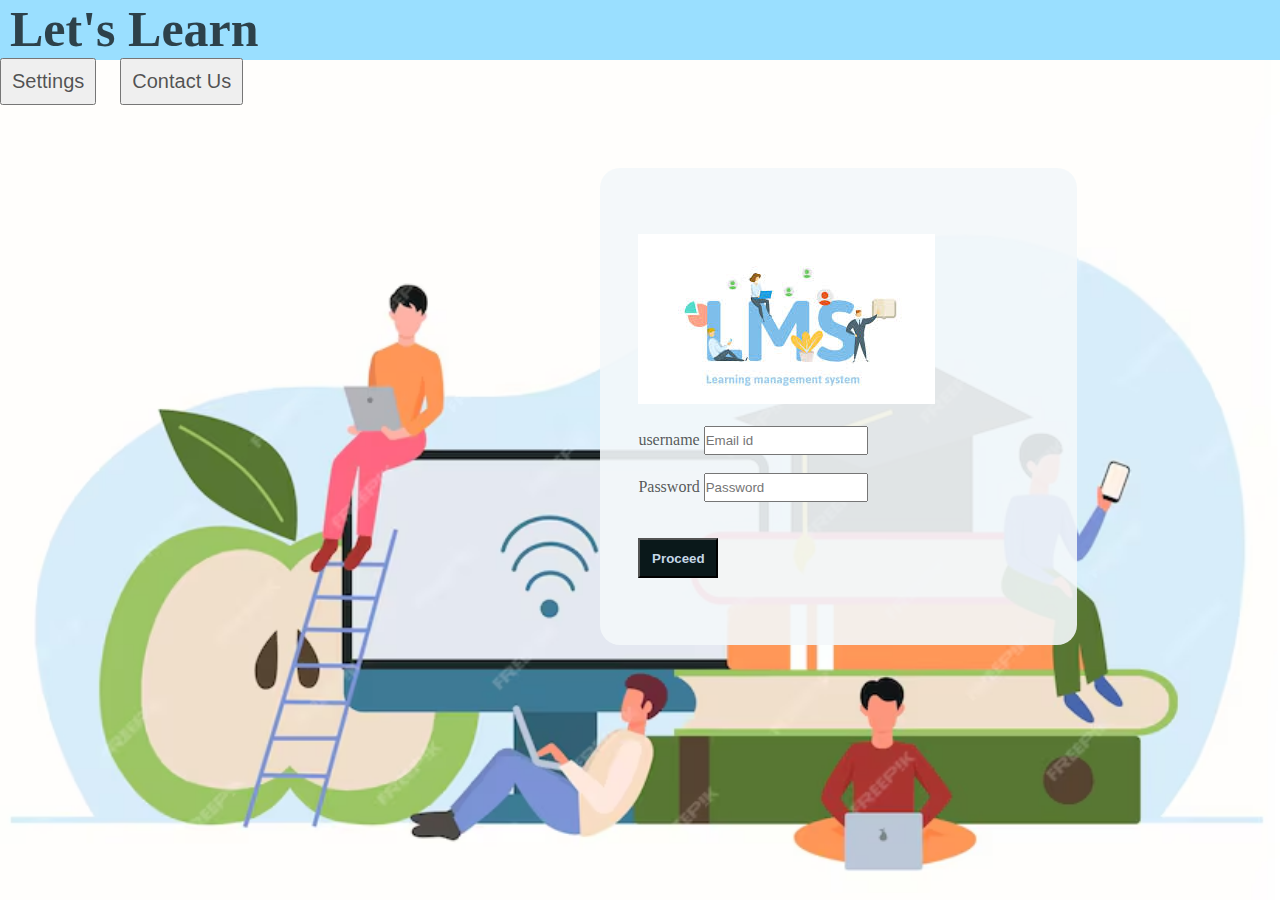
<file: index.html>
<!DOCTYPE html>  
<html lang="en"> 
<head>           
    <meta charset="UTF-8">
    <meta name="viewport" content="width=device-width, initial-scale=1.0">
    <title>Document</title>
    <link rel="stylesheet" href="level1.css">
</head>
<body class="mainbody">
    <div class="navbar">
        <a class="logo">Let's Learn</a>
        <button class="a"> Settings</button>
        <button class="a">Contact Us</button>
    </div>
    <br><br><br><br><br><br>
    <form method="post" class="card">
            <img src="download.jpeg" alt="image">
            <br>
            <br>
            <div id="loginid">
                <label for="username">username</label>
                <input type="email" class="loginid" id="loginid" placeholder="Email id" required>
            </div>
            <br>
            <div id="password">
                <label for="password">Password</label>
                <input type="password" class="password" id="password" placeholder="Password" required>
            </div>
            <br>
            <br>
            <button type="submit" class="proceed" id="proceed">Proceed</button>
            <div class="errormessage"></div>
    </form>

    
    <script src="C:\Users\ACER\Desktop\HTML\dist\script.js"></script>
    <script src="C:\Users\ACER\Desktop\HTML\dist\bundle.js"></script>
</body>
</html>
</file>
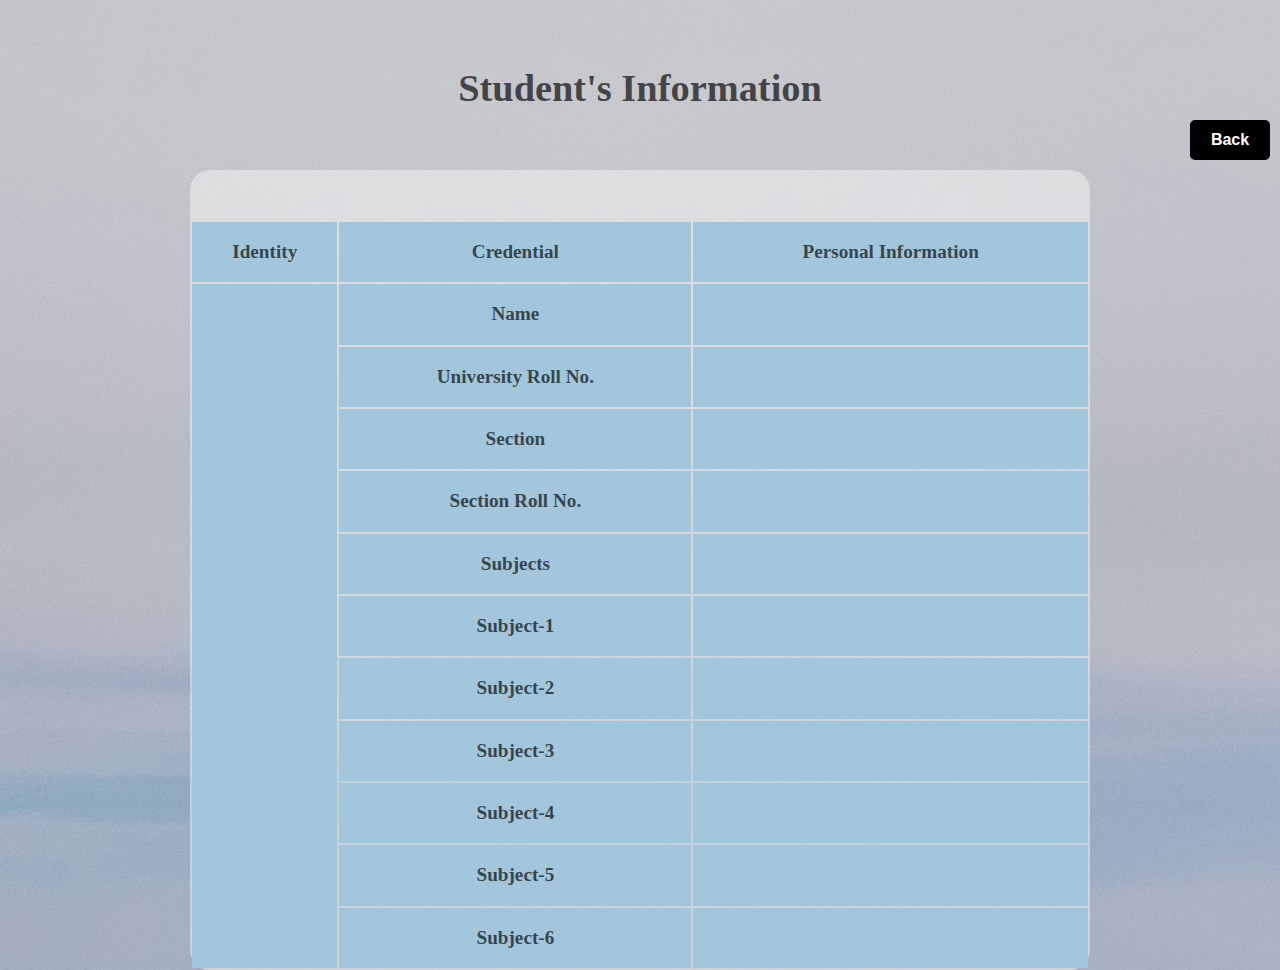
<file: studentinfo.html>
<!DOCTYPE html>
<html lang="en">
<head>
    <meta charset="UTF-8">
    <meta name="viewport" content="width=device-width, initial-scale=1.0">
    <title>Student's Info</title>
    <link rel="stylesheet" href="level1.css">
</head>
<body class="stuinfo">
    <center>
        <br><br><br>
        <div class="h1"><h1><b>Student's Information</b></h1></div>
        <div class="container">
            <button class="goback" id="back">Back</button>
            </div>
        <div class="table">
            <table>
                <tr>
                    <th scope="col">Identity</th>
                    <th scope="col">Credential</th>
                    <th scope="col">Personal Information</th>
                </tr>
                <tr>
                    <td rowspan="11"></td>
                    <th scope="row">Name</th>
                    <td></td>
                </tr>
                <tr>
                    <!-- <td></td> -->
                    <th scope="row">University Roll No.</th>
                    <td></td>
                </tr>
                <tr>
                    <!-- <td></td> -->
                    <th scope="row">Section</th>
                    <td></td>
                </tr>
                <tr>
                    <!-- <td></td> -->
                    <th scope="row">Section Roll No.</th>
                    <td></td>
                </tr>
                <tr>
                    <!-- <td></td> -->
                    <th scope="row">Subjects</th>
                    <td>
                    </td>
                </tr>
                <tr>
                    <!-- <td></td> -->
                    <th scope="row"> Subject-1</th>
                    <td></td>
                </tr>
                <tr>
                    <!-- <td></td> -->
                    <th scope="row">Subject-2</th>
                    <td></td>
                </tr>
                <tr>
                    <!-- <td></td> -->
                    <th scope="row">Subject-3</th>
                    <td></td>
                </tr>
                <tr>
                    <!-- <td></td> -->
                    <th scope="row">Subject-4</th>
                    <td></td>
                </tr>
                <tr>
                    <!-- <td></td> -->
                    <th scope="row">Subject-5</th>
                    <td></td>
                </tr>
                <tr>
                    <!-- <td></td> -->
                    <th scope="row">Subject-6</th>
                    <td></td>
                </tr>
            </table>
        </div>
    </center>
    <script src="script.js"></script>
    </body>
</html>
</file>
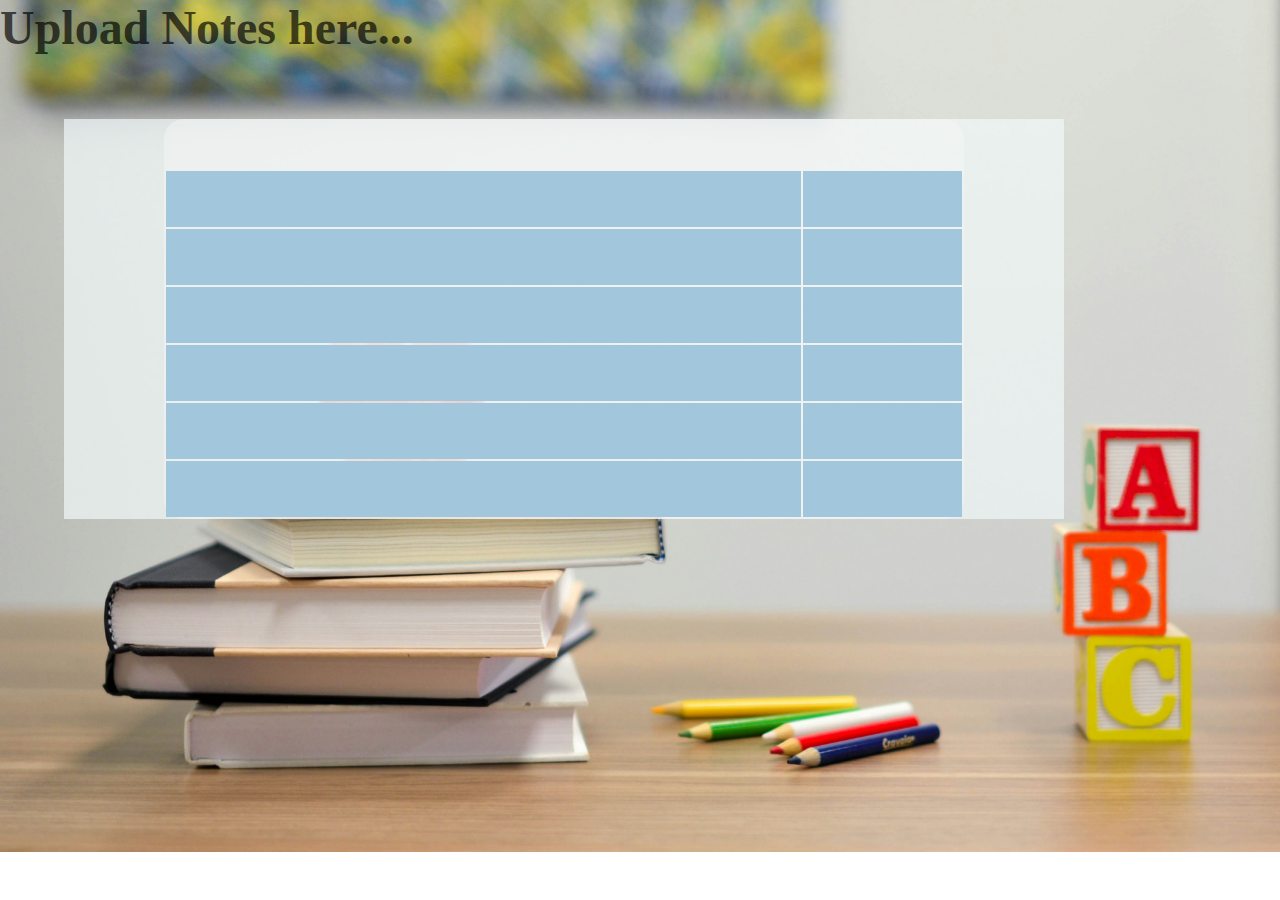
<file: uploadnotes.html>
<!DOCTYPE html>
<html lang="en">
<head>
    <meta charset="UTF-8">
    <meta name="viewport" content="width=device-width, initial-scale=1.0">
    <title>Upload notes here</title>
    <link rel="stylesheet" href="level1.css">
</head>
<body class="upnotes">
    <div class="heading2"><h1>Upload Notes here...</h1></div>
    <div class="boxinthewindow">
        <table class="insidetable">
            <tr>
                <td class="link"></td>
                <td class="icon"></td>
            </tr>
            <tr>
                <td class="link"></td>
                <td class="icon"></td>
            </tr>
            <tr>
                <td class="link"></td>
                <td class="icon"></td>
            </tr>
            <tr>
                <td class="link"></td>
                <td class="icon"></td>
            </tr>
            <tr>
                <td class="link"></td>
                <td class="icon"></td>
            </tr>
            <tr>
                <td class="link"></td>
                <td class="icon"></td>
            </tr>
        </table>
    </div>
</body>
</html>
</file>
<file: level1.css>
*
{
    padding:0;
    margin:0;
    color: rgba(0, 0, 0, 0.675);
    justify-content: center;
}

.mainbody{
    margin:right 50px;
    background-image: url(online.avif);
    /* background-position: 50%; */
    bottom:0%;
    top:50%;
    backface-visibility:visible;
    background-size: cover;
    background-repeat: no-repeat;
}

/* Css attributes used on index page */


.a{
    color: rgba(0, 0, 0, 0.67);
    font-size: 20px;
   margin-right: 20px;
   padding:10px

}

.navbar{
    height: 60px;
    background-color: #9adfff;
    border-style: initial;
}

.logo
{
    font-weight: bold;
    color: rgba(0, 0, 0, 0.711);
    font-size: 50px;
    margin-right: 1000px;
    padding-left: 10px;
}

.card
{
    padding-top: 20px;
    background-color: aliceblue;
    height:400px;
    width:400px;
    background-clip: border-box;
    /* backdrop-filter: blur(500 px); */
    background: rgba(243, 247, 249, 0.9);
    border-radius: 20px;
    margin-left:600px;
    padding:3%;
    justify-content:center;
    align-content: center;
}


.loginid
{
    width: 160px;
    height: 25px;

}

.password
{
    width: 160px;
    height: 25px;

}

.proceed
{
    background-color: rgb(10, 24, 26);
    height: 40px;
    width: 80px;
    font-weight: bold;
    color:rgb(197, 214, 230);
    border-radius: 0.5 em;
} 

.proceed:hover{
    filter: brightness(0.9);
}
.proceed:active
{
    transform: translateY(2px);;
}


/* Css attributes for second-page */

.goback
{
    background-color: rgb(10, 24, 26);
    height: 40px;
    width: 80px;
    font-weight: bold;
    color:rgb(197, 214, 230);
    border-radius: 0.5 em;
} */

.goback:hover{
    filter: brightness(0.9);
}
.goback:active
{
    transform: translateY(2px);;
}

.secondbody
{
    background-position: 50%;
    background-image:url(pencil.jpg);
    background-size:1500px
    
}

.secondbox{
    display:flex;
    flex-direction:row;
    justify-content:flex-start;
    width:2000px;
    height:50px;
}
#back
{
    background-color: black;
}
.big-box
{
    display: flex;
    flex-direction: row;
    justify-content: center;
    height: 400px;
    background: rgb(243, 247, 249, 0.9);
    margin-top:100px;
    margin-bottom: 175px;
    width: 1200px;
}

.student-selector
{
    height: 250px;
    width: 250px;
    border: 2px solid black;
    display: inline-block;
    margin-right: 100px;
}
.instructor-selector
{
    height: 250px;
    width: 250px;
    border: 2px solid black;
    display: inline-block;
}

#img
{
    padding-top: 50px;
    margin-top:40px;
}

.footer
{
    background-color: #9adfff;
    
}

/* Css page for third (Student page) page  */

.studentbody
{
    background-image: url(bkimg.jpg);
    background-size: 2500px;
}

.studentpanel
{
    color:rgba(215, 237, 247,0.9);
    border-style:initial;
    width:100%;
}

.studentheader
{
    font-weight: bold;
    background-color: rgb(107, 185, 224);
    font-size: 50px;
    margin-right: 1000px;
    padding-left: 10px;
    text-align:inherit;
}

.slidingwindow
{
    position: fixed;
    transform:translate(-50%,-50%);
    top:15%;
    margin-left:50%;
    width:1500px;
    height:50px;
    text-align: center;
}
#quote
{
    font-size:30px;
    font-weight:bold;
    color:black;
}
@keyframes moveUp
{
    0%{ transform:translateY(0); }
    50%{ transform: translateY(-10px); }
    100%{ transform: translateY(0) }; 
}
.move-animation
{
    animation: moveUp 3s ease-in-out infinite;
}

.studentbox
{
    margin-top: 5%;
    margin-left: 20%;
    padding-top: 20px;
    background-color: rgba(245, 245, 245,0.5);
    height:600px;
    width:1000px;
    background-clip: border-box;
    border-radius: 20px;
    display: flex;
    flex-wrap: wrap;
    flex-direction:column;
    align-content: center;
}

.studentdetail
{
    background-image: url(student.jpeg);
    height: 50%;
    width: 50%;
    background-size:auto;
    background-repeat: no-repeat;
    display: flex;
    justify-content: center;
    align-items: center;
    background-position: center;
}
.studentresource
{
    background-image: url(available.jpeg);
    height:50%;
    width:50%;
    display: flex;
    justify-content: center;
    align-items: center;
    background-position: center;
    background-size: auto;
    background-repeat: no-repeat;
}
.notes
{
    background-image: url(bookstack.jpeg);
    height:50%;
    width:50%;
    display: flex;
    justify-content: center;
    align-items: center;
    background-position: center;
    background-size: auto;
    background-repeat: no-repeat;

}
.references
{
    background-image: url(references.jpeg);
    background-position: center;
    height:50%;
    width:50%;
    background-size: auto;
    background-repeat: no-repeat;
    display: flex;
    justify-content: center;
    align-items: center;
}


/* Css attribute for studentinfo.html */

.stuinfo
{
    font-size: larger;
    background-image:url(simply.jpg);
    backface-visibility:visible;
    background-size:auto;
    background-repeat:no-repeat;
}

.container
{
    display: flex;
    justify-content: flex-end;
    padding:10px;
}

.goback
{
    padding: 10px 20px;
    font-size: 16px;
    color: white;
    border: none;
    border-radius: 5px;
    cursor: pointer;
}

table
{
    padding-top: 50px;
    background-color: rgba(245, 245, 245,0.5);
    border-radius: 20px;
    border-collapse:separate;
    border:2px ;
    font-size:1 rem;
    letter-spacing: 50%;
    width: 900px;
    height:800px;
}

th,td{
    margin:50px;
    border: 2px;
    background: #a2c6dc;
    padding: 100px,50px; 
    text-align: center;
}


#stuquote
{
    font-size:30px;
    font-weight:bold;
    color:black;
}
@keyframes moveUp
{
    0%{ transform:translateY(0); }
    50%{ transform: translateY(-10px); }
    100%{ transform: translateY(0) }; 
}
.move-animation
{
    animation: moveUp 3s ease-in-out infinite;
}

.h1
{
    color:White;
}

/* Css attributes for available notes in student corner  */

.availablebody
{
    background-image: url(pen.jpg);
    background-size: cover;
    backface-visibility: visible;
    background-repeat: no-repeat;
}

.font
{
    color:white;
    font-size:50px;
}


.newbox
{
    display:flex;
    flex-direction:row;
    justify-content: center;
    margin-top: 10%;
}

.b
{
    height:300px;
    width:300px;
    background-color:#a2c6dc;
}

#availablenotes
{
    background-image: url(noteicon.jpg);
    background-size: contain;
    margin-right: 5%;
}
#videolecture
{
    background-image:url(vediolecture.jpeg);
    background-size:contain;
}

/* Css attributes for instructor window  */

.headbox
{
    display: flex;
    height:50px;
    width:1500px;
    background-color: #acbfea;
    flex-direction: row;
    justify-content: flex-start;
    
} 

.heading1
{
    color:black;
}
.newbox
{
    margin-top: 0%;
    display:flex;
    flex-direction: row;
    justify-content: flex-start;
}


.midbox
{
    background-image:url(bookish.jpg);
    background-position: center;
    background-size: cover;
    background-repeat: no-repeat;
    margin-top:10%;
    height:400px;
    width:1200px;
    display: flex;
    flex-direction:row;
    justify-content:center;
    background-color: rgba(47, 93, 201, 0.9);
}


.upload1
{
    margin-top:3%;
    margin-left: 3%;
    height:300px;
    width:300px;
    background-image: url(unique.jpg);
    background-repeat: no-repeat;
    background-size: contain;
}
.upload2
{
    margin-top:3%;
    margin-left: 3%;
    height:300px;
    width:300px;
    background-image: url(vediolecture.jpeg);
    background-repeat: no-repeat;
}
.upload3
{
    margin-top:3%;
    margin-left: 3%;
    height:300px;
    width:300px;
    background-image: url(chit.jpg);
    background-repeat: no-repeat;
    background-size:contain;
}
.upload4
{
    margin-top:3%;
    margin-left: 3%;
    margin-right:3%;
    height:300px;
    width:300px;
    background-image:url(bookstack.jpeg);
    background-repeat: no-repeat;
}

.newbody
{
    background-image: url(bookish.jpg);
    background-repeat: no-repeat;
    background-size: cover;
}

.backpage
{
    flex: 0 0 auto;
    padding: 20px;
    flex-direction: row;
    justify-content: center; 
    background-color: purple;
    /* color: white; */
    margin:5px
    /* height: 50p
    width:100px; */
}

/* Css attributes for upload notes section  */
.heading2
{
    display:flex;
    flex-direction:row;
    justify-content:flex-start;
    color:white;
    font-size:24px;

}
.errormessage
{
    color:red;
}
.insidetable
{
    height:400px;
    width:800px;
}
.link
{
    height:8px;
    width:800px;
}
.icon
{
    height:8px;
    width:200px;
}
.boxinthewindow
{
    margin:5%;
    /* padding:5%; */
    display: flex;
    flex-direction:row;
    justify-content:center;
    background-color: rgba(239, 248, 248, 0.7);
    height:400px;
    width:1000px;
}
.upnotes
{
    background-image:url(keepitup.jpg);
    background-size:1200px;
    background-repeat: no-repeat;
    background-position:center;
    background-size: cover;
    width: 100%;
    height:800px;
}
/* .bgimage
{
    background-size: contain;
    background-repeat: no-repeat;
} */






/* .box
{
    font-weight:bold;
    color:black;
    font-size:25px;
    margin-right:1000px;
    /* padding-left:100px; */
    /* height:250px;
    display: inline-block;
    width:100%; */



/* h1 {
    color:hwb(227 12% 59% / 0.734);
} */


/* .settings
{
    margin-left:90%;
}
 */




/* .table
{
    display:flex;
    margin-top: 3%;
    padding-top: 50px;
    background-color: rgba(245, 245, 245,0.5);
    background-clip: border-box;
    border-radius: 20px;
    display: flex;
    flex-wrap: wrap;
    flex-direction:column;
    align-content: center;
    align-content:left;
    border-collapse:collapse;
    border-spacing:100px;
    border:2px ;
    font-size:1 rem;
    letter-spacing: 50%;
    width: 1200px;
    height:900px;
} */


.secondback
{
    display: flex;
    flex-direction: row;
    justify-content: center;
    height:150px;
    width:150px;
    background-color: rgb(10, 27, 22);
    font-size: 30px;
}
</file>
